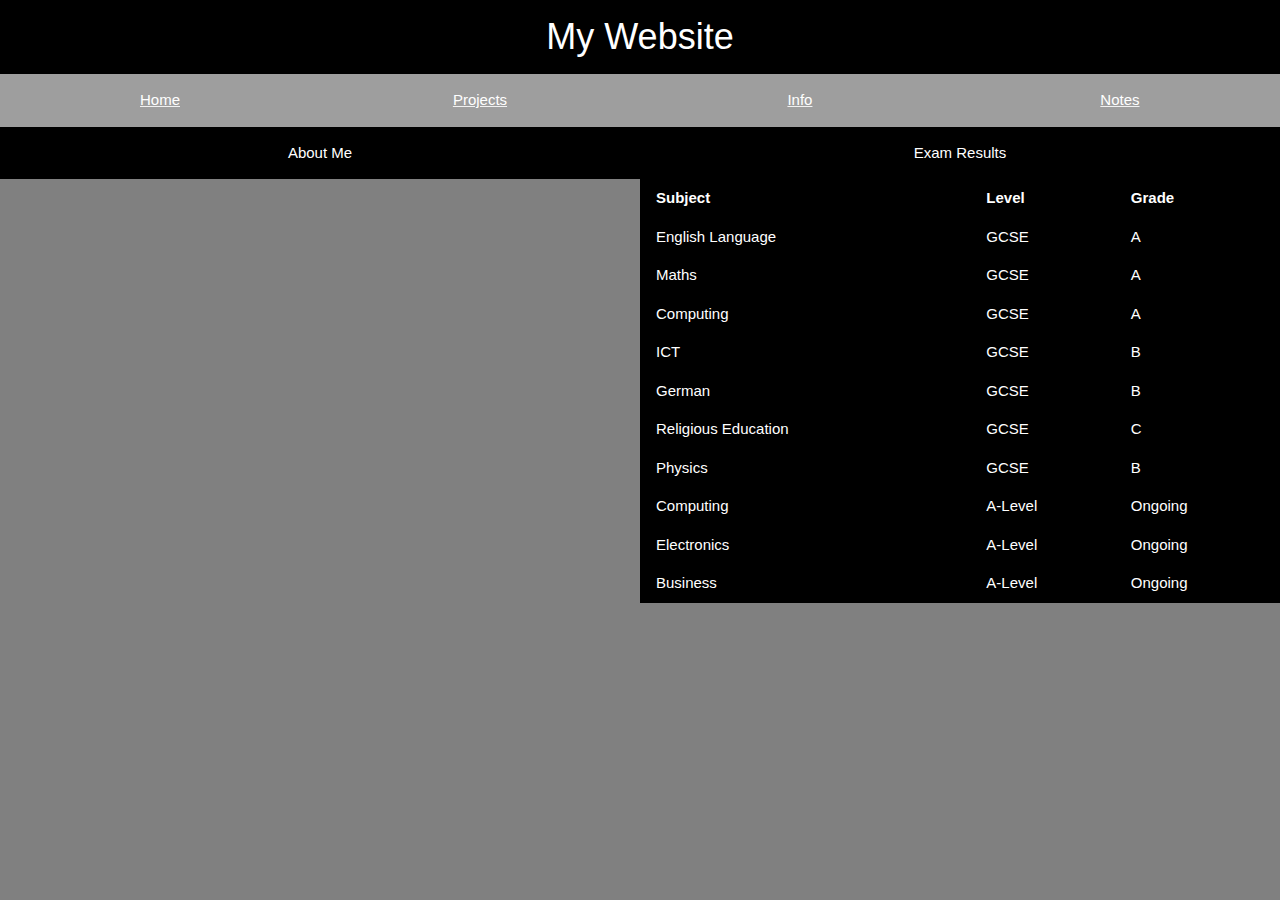
<file: index.html>
<!DOCTYPE html>
<html>
<title> Home Page </title>
<head>
<link rel="stylesheet" href="style.css">
<link rel="stylesheet" href="https://www.w3schools.com/w3css/4/w3.css">
<script src="http://www.w3schools.com/lib/w3.js"></script>
</head>

<body style="background-color:gray;">
<div class="w3-row">
	<div class="w3-col l12 w3-black w3-center"><h1>My Website</h1></div>
</div>
<div class="w3-row">
  <div class="w3-col l3 w3-gray w3-text-light-gray w3-hover-text-black w3-hover-light-gray w3-center"><a href="index.html"><p>Home</p></a></div>
  <div class="w3-col l3 w3-gray w3-text-light-gray w3-hover-text-black w3-hover-light-gray w3-center"><a href="App.html"><p>Projects</p></a></div>
  <div class="w3-col l3 w3-gray w3-text-light-gray w3-hover-text-black w3-hover-light-gray  w3-center"><a href="Info.html"><p>Info</p></a></div>
  <div class="w3-col l3 w3-gray w3-text-light-gray w3-hover-text-black w3-hover-light-gray  w3-center"><a href="Notes.html"><p>Notes</p></a></div>
</div>
<div class="w3-row">
  <div class="w3-col l6 w3-black w3-center"><p>About Me</p> </div>
  <div class="w3-col l6 w3-black w3-center"><p>Exam Results</p> 
	<table class="w3-table" id="Grades">
	<tr>
		<th onclick="sortTable(0)">Subject</th>
		<th onclick="sortTable(1)">Level</th>
		<th onclick="sortTable(2)">Grade</th>
	</tr>
	<tr>
		<td>English Language</td>
		<td>GCSE</td>
		<td>A</td>
	</tr>
	<tr>
		<td>Maths</td>
		<td>GCSE</td>
		<td>A</td>
	</tr>
	<tr>
		<td>Computing</td>
		<td>GCSE</td>
		<td>A</td>
	</tr>
	<tr>
		<td>ICT</td>
		<td>GCSE</td>
		<td>B</td>
	</tr>
	<tr>
		<td>German</td>
		<td>GCSE</td>
		<td>B</td>
	</tr>
	<tr>
		<td>Religious Education</td>
		<td>GCSE</td>
		<td>C</td>
	</tr>
	<tr>
		<td>Physics</td>
		<td>GCSE</td>
		<td>B</td>
	</tr>
	<tr>
		<td>Computing</td>
		<td>A-Level</td>
		<td>Ongoing</td>
	</tr>
	<tr>
		<td>Electronics</td>
		<td>A-Level</td>
		<td>Ongoing</td>
	</tr>
	<tr>
		<td>Business</td>
		<td>A-Level</td>
		<td>Ongoing</td>
	</tr>
<script>
function sortTable(n) {
  var table, rows, switching, i, x, y, shouldSwitch, dir, switchcount = 0;
  table = document.getElementById("Grades");
  switching = true;

  dir = "asc"; 

  while (switching) {

    switching = false;
    rows = table.getElementsByTagName("TR");

    for (i = 1; i < (rows.length - 1); i++) {
      shouldSwitch = false;
      x = rows[i].getElementsByTagName("TD")[n];
      y = rows[i + 1].getElementsByTagName("TD")[n];
      if (dir == "asc") {
        if (x.innerHTML.toLowerCase() > y.innerHTML.toLowerCase()) {
          
          shouldSwitch= true;
          break;
        }
      } else if (dir == "desc") {
        if (x.innerHTML.toLowerCase() < y.innerHTML.toLowerCase()) {
          
          shouldSwitch= true;
          break;
        }
      }
    }
    if (shouldSwitch) {
      
      rows[i].parentNode.insertBefore(rows[i + 1], rows[i]);
      switching = true;
   
      switchcount ++;      
    } else {
      if (switchcount == 0 && dir == "asc") {
        dir = "desc";
        switching = true;
      }
    }
  }
}
</script>
</div>
</div>
</body>
</html>
</file>
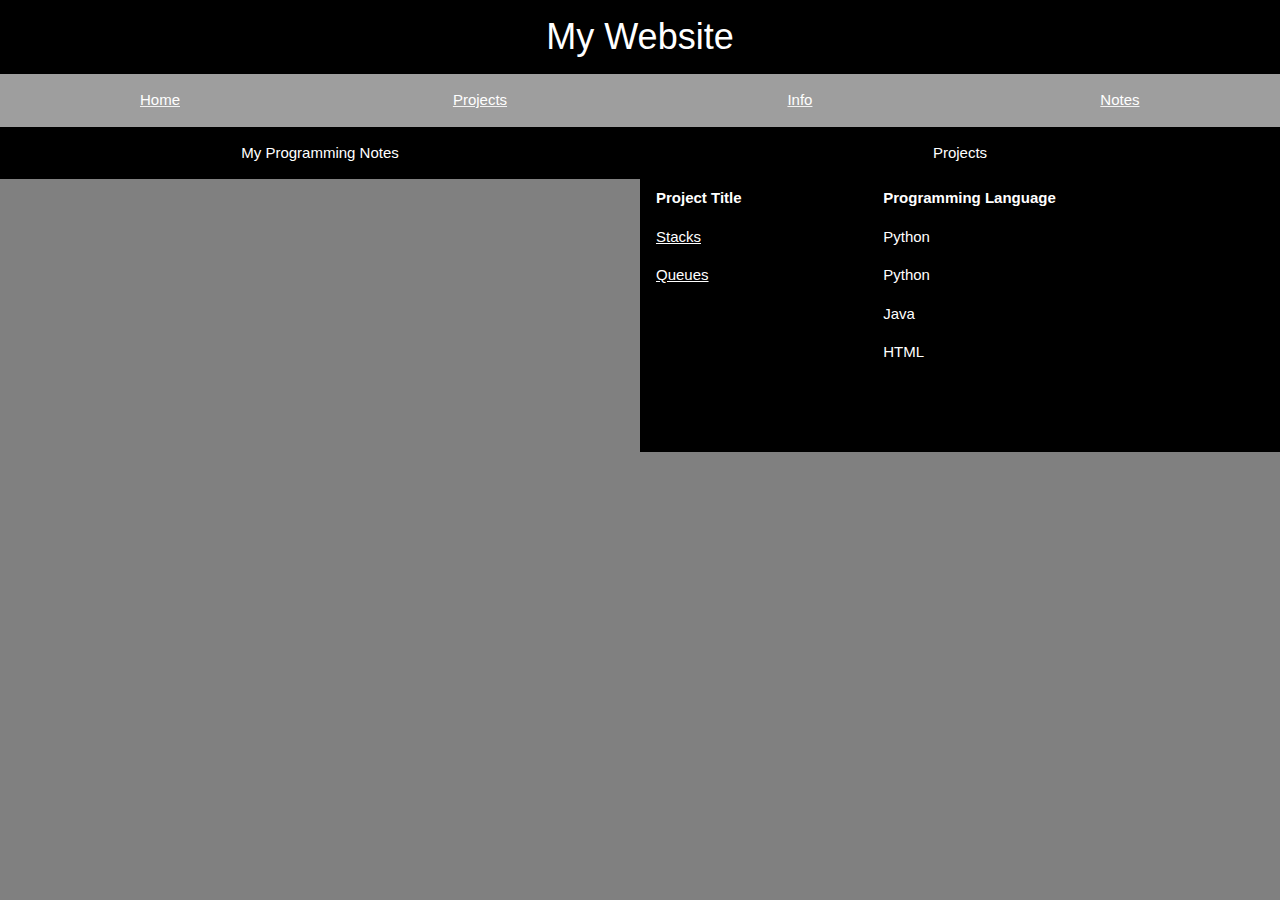
<file: App.html>
<!DOCTYPE html>
<html>
<title> Project Page </title>
<head>
<link rel="stylesheet" href="style.css">
<link rel="stylesheet" href="https://www.w3schools.com/w3css/4/w3.css">
<script src="http://www.w3schools.com/lib/w3.js"></script>
</head>

<body style="background-color:gray;">
<div class="w3-row">
	<div class="w3-col l12 w3-black w3-center"><h1>My Website</h1></div>
</div>
<div class="w3-row">
  <div class="w3-col l3 w3-gray w3-text-light-gray w3-hover-text-black w3-hover-light-gray w3-center"><a href="index.html"><p>Home</p></a></div>
  <div class="w3-col l3 w3-gray w3-text-light-gray w3-hover-text-black w3-hover-light-gray w3-center"><a href="App.html"><p>Projects</p></a></div>
  <div class="w3-col l3 w3-gray w3-text-light-gray w3-hover-text-black w3-hover-light-gray  w3-center"><a href="Info.html"><p>Info</p></a></div>
  <div class="w3-col l3 w3-gray w3-text-light-gray w3-hover-text-black w3-hover-light-gray  w3-center"><a href="Notes.html"><p>Notes</p></a></div>
</div>
<div class="w3-row">
  <div class="w3-col l6 w3-black w3-center"><p>My Programming Notes</p> </div>
  <div class="w3-col l6 w3-black w3-center"><p>Projects</p>
<table class="w3-table" id="Projects">
	<tr>
		<th onclick="sortTable(0)">Project Title</th>
		<th onclick="sortTable(1)">Programming Language</th>
	</tr>
	<tr>
		<td><a href="file:///U:\Y12 Computing Python\Stacks.py" download="Stacks.py">Stacks</a></td>
		<td>Python</td>
	</tr>
	<tr>
		<td><a href="file:///U:\Y12 Computing Python\Queue.py" download="Queue.py">Queues</a></td>
		<td>Python</td>
	</tr>
	<tr>
		<td></td>
		<td>Java</td>
	</tr>
	<tr>
		<td></td>
		<td>HTML</td>
	</tr>
	<tr>
		<td></td>
		<td></td>
	</tr>
	<tr>
		<td></td>
		<td></td>
	</tr>
	<tr>
		<td></td>
		<td></td>
	</tr>
	<tr>
		<td></td>
		<td></td>
	</tr>
	<tr>
		<td></td>
		<td></td>
	</tr>
<script>
function sortTable(n) {
  var table, rows, switching, i, x, y, shouldSwitch, dir, switchcount = 0;
  table = document.getElementById("Projects");
  switching = true;

  dir = "asc"; 

  while (switching) {

    switching = false;
    rows = table.getElementsByTagName("TR");

    for (i = 1; i < (rows.length - 1); i++) {
      shouldSwitch = false;
      x = rows[i].getElementsByTagName("TD")[n];
      y = rows[i + 1].getElementsByTagName("TD")[n];
      if (dir == "asc") {
        if (x.innerHTML.toLowerCase() > y.innerHTML.toLowerCase()) {
          
          shouldSwitch= true;
          break;
        }
      } else if (dir == "desc") {
        if (x.innerHTML.toLowerCase() < y.innerHTML.toLowerCase()) {
          
          shouldSwitch= true;
          break;
        }
      }
    }
    if (shouldSwitch) {
      
      rows[i].parentNode.insertBefore(rows[i + 1], rows[i]);
      switching = true;
   
      switchcount ++;      
    } else {
      if (switchcount == 0 && dir == "asc") {
        dir = "desc";
        switching = true;
      }
    }
  }
}
</script>
</div>
</div>
</body>
</html>
</file>
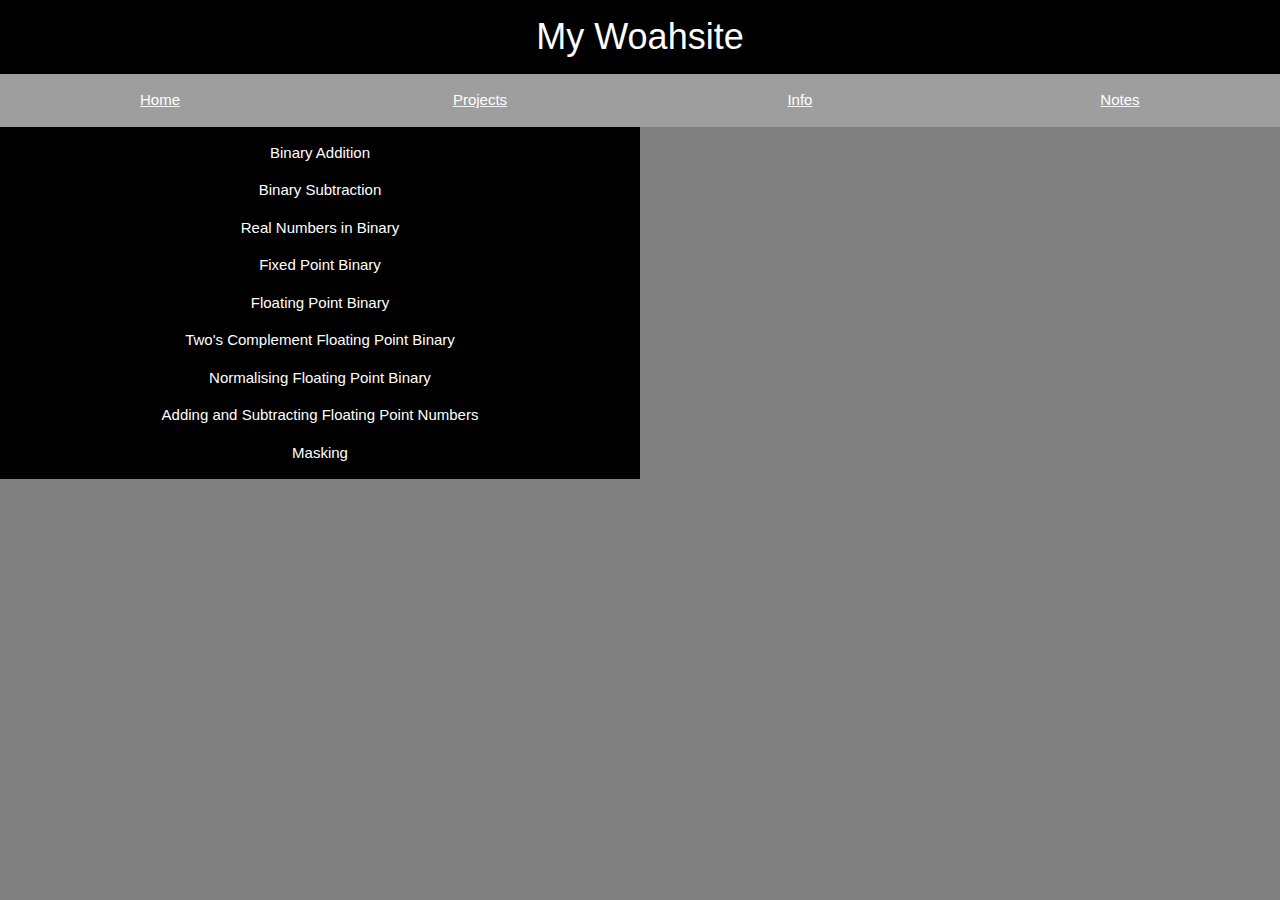
<file: Chapter 12.html>
<!OCTYPE html>
<html>
<script language='javascript'>
function hide(){
   document.getElementById('Real').style.display = "none";
   document.getElementById('Fixed').style.display = "none";
   document.getElementById('Float').style.display = "none";
   document.getElementById('TwosFloat').style.display = "none";
   document.getElementById('Normal').style.display = "none";
   document.getElementById('Masking').style.display = "none";
   document.getElementById('AddSub').style.display = "none";
   document.getElementById('ADD').style.display = "none";
   document.getElementById('SUB').style.display = "none";
}
</script>
<title> Chapter Twoolve </title>
<head>
<link rel="stylesheet" href="style.css">
<link rel="stylesheet" href="https://www.w3schools.com/w3css/4/w3.css">
<script src="http://www.w3schools.com/lib/w3.js"></script>
</head>

<body style="background-color:gray;">
<div class="w3-row">
	<div class="w3-col l12 w3-black w3-center"><h1>My Woahsite</h1></div>
</div>
<div class="w3-row">
  <div class="w3-col l3 w3-gray w3-text-light-gray w3-hover-text-black w3-hover-light-gray w3-center"><a href="index.html"><p>Home</p></a></div>
  <div class="w3-col l3 w3-gray w3-text-light-gray w3-hover-text-black w3-hover-light-gray w3-center"><a href="App.html"><p>Projects</p></a></div>
  <div class="w3-col l3 w3-gray w3-text-light-gray w3-hover-text-black w3-hover-light-gray  w3-center"><a href="Info.html"><p>Info</p></a></div>
  <div class="w3-col l3 w3-gray w3-text-light-gray w3-hover-text-black w3-hover-light-gray  w3-center"><a href="Notes.html"><p>Notes</p></a></div>
</div>
<div class="w3-row">
	<div class="w3-col l6 w3-black w3-center">
		<h2>  </h2>
		<h4>  </h4>
		<p onclick="w3.toggleShow('#ADD');w3.hide('#SUB');w3.hide('#Real');w3.hide('#Fixed');w3.hide('#Float');w3.hide('#TwosFloat');w3.hide('#Normal');w3.hide('#AddSub');w3.hide('#Masking')">Binary Addition</p>
		<p onclick="w3.toggleShow('#SUB');w3.hide('#ADD');w3.hide('#Real');w3.hide('#Fixed');w3.hide('#Float');w3.hide('#TwosFloat');w3.hide('#Normal');w3.hide('#AddSub');w3.hide('#Masking')">Binary Subtraction</p>
		<p onclick="w3.toggleShow('#Real');w3.hide('#ADD');w3.hide('#SUB');w3.hide('#Fixed');w3.hide('#Float');w3.hide('#TwosFloat');w3.hide('#Normal');w3.hide('#AddSub');w3.hide('#Masking')">Real Numbers in Binary</p>
		<p onclick="w3.toggleShow('#Fixed');w3.hide('#ADD');w3.hide('#SUB');w3.hide('#Real');w3.hide('#Float');w3.hide('#TwosFloat');w3.hide('#Normal');w3.hide('#AddSub');w3.hide('#Masking')">Fixed Point Binary</p>
		<p onclick="w3.toggleShow('#Float');w3.hide('#ADD');w3.hide('#SUB');w3.hide('#Fixed');w3.hide('#Real');w3.hide('#TwosFloat');w3.hide('#Normal');w3.hide('#AddSub');w3.hide('#Masking')">Floating Point Binary</p>
		<p onclick="w3.toggleShow('#TwosFloat');w3.hide('#ADD');w3.hide('#SUB');w3.hide('#Fixed');w3.hide('#Float');w3.hide('#Real');w3.hide('#Normal');w3.hide('#AddSub');w3.hide('#Masking')">Two's Complement Floating Point Binary</p>
		<p onclick="w3.toggleShow('#Normal');w3.hide('#ADD');w3.hide('#SUB');w3.hide('#Real');w3.hide('#Fixed');w3.hide('#Float');w3.hide('#TwosFloat');w3.hide('#AddSub');w3.hide('#Masking')">Normalising Floating Point Binary</p>
		<p onclick="w3.show('#AddSub');w3.hide('#ADD');w3.hide('#SUB');w3.hide('#Real');w3.hide('#Fixed');w3.hide('#Float');w3.hide('#TwosFloat');w3.hide('#Normal');w3.hide('#Masking')">Adding and Subtracting Floating Point Numbers</p>
		<p onclick="w3.toggleShow('#Masking');w3.hide('#ADD');w3.hide('#SUB');w3.hide('#Real');w3.hide('#Fixed');w3.hide('#Float');w3.hide('#TwosFloat');w3.hide('#Normal');w3.hide('#AddSub')">Masking</p>
		</div>
	<div   id = "ADD" class="w3-col l6 w3-black w3-center"><h3>Binary Addition</h3><p>When adding in binary 1+1=10 (because 10 is 2 in binary) so the one is carried to the next column, and 1+1+1=11 (because 11 is 3 in binary) so the 1 would be carried over again<br>1) 10100110+110011=11011001<br>2) 1111+1001=11000</p></div>
	<div   id = "SUB" class="w3-col l6 w3-black w3-center"><h3>Binary Subtraction</h3><p>When subtracting, the same method is used as when subtracting denary numbers. If there is not enough in the current column, it borrows from the nextr column but it will hold double the value. So if it was 110-11, the first column does'nt work so it borrows from the second column making it 102-11, then the next column does work so the same process will be employed for that column Making it 22-11=11<br>1) 10010-1011=111<br>2) 10000-1111=1<br>3) 10101010-10111=10010011</p></div>
	<div   id = "Real" class="w3-col l6 w3-black w3-center"><h3>Real Numbers in Binary</h3><p>56.5: M-1.110001 E-101<br>120.75: M-1.11100011 E-110<br>55.75: M-1.1011111 E-101<br>68.5: M-1.0001001 E-110<br>90.75: M-1.01101011 E-110<br>96.75: M-1.10000011 E-110<br>1.5 M-1.1 E-0<br>100.75 M-1.10010011 E-110<br>101.5 M-1.1001011 E-110<br></p></div>
	<div   id = "Fixed" class="w3-col l6 w3-black w3-center"><h3>Fixed Point Binary</h3><p> Fixed point binary numbers are represented in a similar way to decimal, on one side of the decimal point each column multiplies by 2 and on the other side it is divided by 2. The column heading would be <b>8,4,2,1,.,1/2,1/4,1/8</b><br><h4> Practice Questions <h4>1) 4.25=0100.0100<br>2)7.75=0111.11<br>3)3.5=0011.1<br>4)3.125=0011.001<br></div>
	<div   id = "Float" class="w3-col l6 w3-black w3-center"><h3>Floating Point Binary</h3><p>Floating point binary numbers are written in a style similar to standard form. There are 2 parts, the <b>Mantissa</b> and the <b>Exponent</b>. Taking 1.2x10^13 as an example, 1.2 would be the mantissa and 13 would be the exponent</p><h4>Mantissa</h4><p>The Mantissa is written using sign and magnitude and uses 10 bits (1 for the sign and 9 for the actual number). For example, 0110100000 would make 0.1101 this would then be multiplied by 10 to the power of the Exponent</p><h4>Exponent</h4><p>The Exponent is written in two's compliment and is given 6 bits. Once we have the Mantissa, it will be multiplied by 10 to the power of the Exponent. Basically the decimal point is moved either left or right (depending on if the Exponent is positive or negative) by the denary value of the exponent.</p><h4>Practice Questions</h4>Q1) M= 0101000000 E= 000010<br>0.101*10^2 = 10.1<br><b>Denary = 2.5</b><br>Q2) M=  0110110000 E= 000100<br>0.11011*10^3 = 110.11<br><b>Denary = 6.75</b><br>Q3) M=  0101000000 E= 111111<br>0.101*10^-1= 0.0101<br><b>Denary = 0.3125</b><br>Q4) M= 1001101000 E= 000110<br>-0.001101*10^6 = -1101<br><b>Denary = -13</b></div>
	<div   id = "TwosFloat" class="w3-col l6 w3-black w3-center"><h3>Two's Complement Floating Point Binary</h3><p>Two's Complement Floating Point is just the same as normal floating point but the both the mantissa and exponent use two's complement. There are a few rules to follow though:<br>If the Mantissa is negative and the Exponent is positive, you must perform ones complement on the mantissa (changing all of the 1s to 0s and adding the value of 1)<br>If the Mantissa is negative and the Exponent is negative, you must perform ones complement on the mantissa (changing all of the 1s to 0s and adding the value of 1)</p><h4>Practice Questions</h4><p>Q1)M= 0101001000 E= 000100<br>0.101001*10^4 = 1010.01<br><b>Denary = 10.25</b><br>Q2)M= 0101100100  E= 000110 <br>0.1011001*10^6 = 101100.1<br><b>Denary = 44.5</b><br>Q3)M= 0111000000 E= 111111 <br>0.111*10^-1 = 0.0111<br><b>Denary = 0.4375</b><br>Q4)M= 1110010000 E= 000011 <br>Ones Complement on Mantissa = 0001110000<br>0.00111*10^3 = 1.11<br><b>Denary = -1.75</b><br>Q5)M= 1100110000 E= 000011 <br>Ones Complement on Mantissa = 0011010000<br>0.01101*10^3 = 11.01<br><b>Denary = -3.25</b><br></p></div>
	<div   id = "Normal" class="w3-col l6 w3-black w3-center"><h3>Normalising Floating Point Binary</h3><h4>Normalising Positive Sign and Magnitude</h4><p>In order to see of a positive number is normalised you would look at the first digit after the decimal point in the Mantissa, if it is 1 it is already normalised, if it is 0 then it needs to be normalised.<br>In order to normalise the number, the Mantissa needs to be shifted left until the the first digit after the decimal point is 1. However many shifts it takes will be subtracted from the Exponent.<br> For example if the Mantissa is 0.000110100 and the Exponent is 000010, it will take 3 shifts to normalise th Mantissa and therefore 3 will be subtracted from the Exponent so the exponent would be -1. The end result would be M= 0.110100000 E=100001<h4>Normalising Negative Sign and Magnitude</h4>Normalising negative sign and magnitude is basically the opposite of normalising the positive version. Instead of the first digit after the decimal point being 1, it must be a 0.<br>For example if the Mantissa is 0.110100000 and the Exponent is 000011, the Mantissa would need to be shifted twice until the 0 is next to the decimal point meaning the outcome would be M= 0.010000000 E= 000001<h4>Normalising Two's Complement</h4>To normalise Two's Complement, the same method is applies as with Sign and Magnitude except the numbers used are in Two's Complement instead of Sign and Magnitude.<h4>Two's Complement Practice Questions</h4>Q1) Convert 123 to normalised two's complement.<br>0111101100 000111<br>Q2) Convert 0.15625 to normalised two's complement.<br>0101000000 111110<br>Q3) Convert -0.4375 to normalised two's complement.<br>1001000000 111111<br>Q4) Convert 0.109375 to normalised two's complement.<br>0111101100 000111<br></p></div>
	<div   id = "AddSub" class="w3-col l6 w3-black w3-center"><h3>Adding and Subtracting Floating Point Binary</h3><p>1)01001.00000000+0110.1000000 = 01111110000 0000100 <br>2) </p></div>
	<div   id = "Masking" class="w3-col l6 w3-black w3-center"><h3>Masking</h3><p>01101011 AND 11001101 = 01001001 <br>01101011 OR 11001101 = 11101101 <br>01101011 EXOR 11001101 = 10100110 <br> To Reverse the first 4 digits of a binary number but leave the last for you would use a <br> To create a twos compliment number a NOT gate would be used. <br> To normalise a floating point number you would <br> To see if a certain interupt has been created you could use an EXOR gate with the mask being the reverse of the code you are looking for. </p></div>
</div>
<script>
window.onload=hide ;
</script>
</body>
</html>
</file>
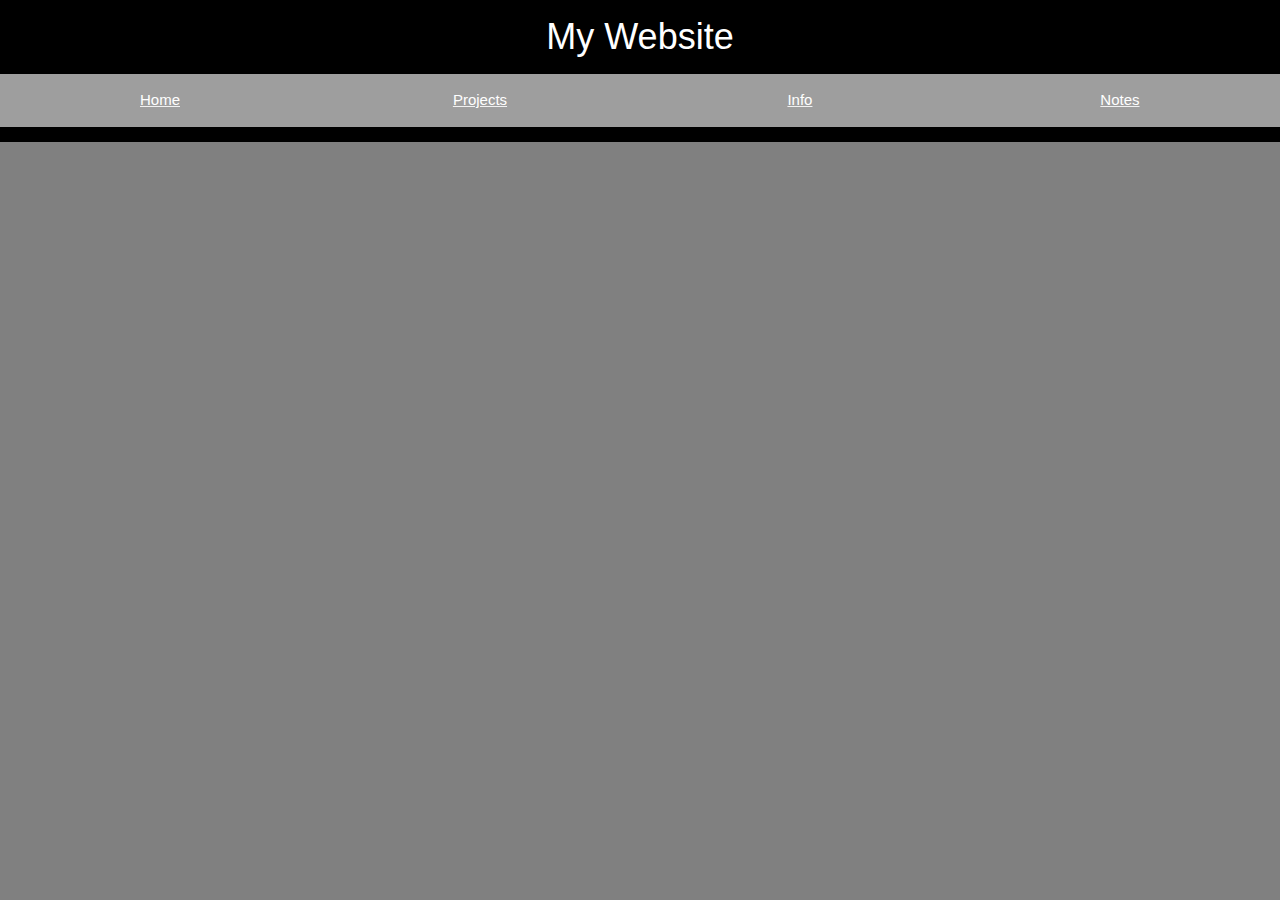
<file: Chapter Template.html>
<!DOCTYPE html>
<html>
<script language='javascript'>
function hide(){
   document.getElementById('').style.display = "none";
}
</script>
<title> Chapter 1 </title>
<head>
<link rel="stylesheet" href="style.css">
<link rel="stylesheet" href="https://www.w3schools.com/w3css/4/w3.css">
<script src="http://www.w3schools.com/lib/w3.js"></script>
</head>

<body style="background-color:gray;">
<div class="w3-row">
	<div class="w3-col l12 w3-black w3-center"><h1>My Website</h1></div>
</div>
<div class="w3-row">
  <div class="w3-col l3 w3-gray w3-text-light-gray w3-hover-text-black w3-hover-light-gray w3-center"><a href="index.html"><p>Home</p></a></div>
  <div class="w3-col l3 w3-gray w3-text-light-gray w3-hover-text-black w3-hover-light-gray w3-center"><a href="App.html"><p>Projects</p></a></div>
  <div class="w3-col l3 w3-gray w3-text-light-gray w3-hover-text-black w3-hover-light-gray  w3-center"><a href="Info.html"><p>Info</p></a></div>
  <div class="w3-col l3 w3-gray w3-text-light-gray w3-hover-text-black w3-hover-light-gray  w3-center"><a href="Notes.html"><p>Notes</p></a></div>
</div>
<div class="w3-row">
	<div class="w3-col l6 w3-black w3-center">
		<h2>  </h2>
		<h4>  </h4>
		<p onclick="w3.toggleShow('#');w3.hide('#')"></p>
		</div>
	<div   id = "" class="w3-col l6 w3-black w3-right"><h2></h2><p></p></div>
</div>
<script>
window.onload=hide ;
</script>
</body>
</html>
</file>
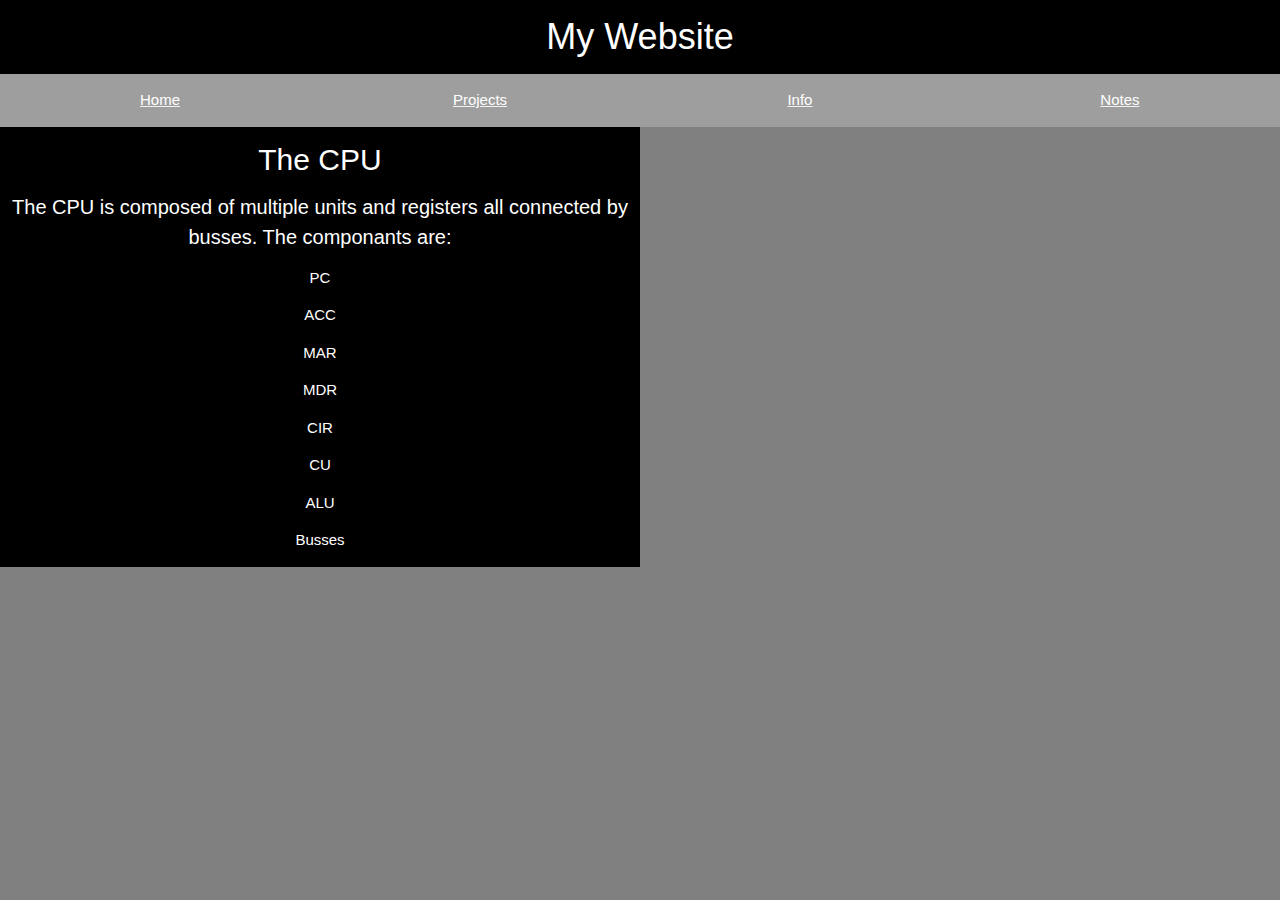
<file: Chapter10.html>
<!DOCTYPE html>
<html>
<script language='javascript'>
function hide(){
   document.getElementById('PC').style.display = "none";
   document.getElementById('ACC').style.display = "none";
   document.getElementById('MAR').style.display = "none";
   document.getElementById('MDR').style.display = "none";
   document.getElementById('CIR').style.display = "none";
   document.getElementById('CU').style.display = "none";
   document.getElementById('ALU').style.display = "none";
   document.getElementById('Busses').style.display = "none";
}
</script>
<title> Chapter 10 </title>
<head>
<link rel="stylesheet" href="style.css">
<link rel="stylesheet" href="https://www.w3schools.com/w3css/4/w3.css">
<script src="http://www.w3schools.com/lib/w3.js"></script>
</head>

<body style="background-color:gray;">
<div class="w3-row">
	<div class="w3-col l12 w3-black w3-center"><h1>My Website</h1></div>
</div>
<div class="w3-row">
  <div class="w3-col l3 w3-gray w3-text-light-gray w3-hover-text-black w3-hover-light-gray w3-center"><a href="index.html"><p>Home</p></a></div>
  <div class="w3-col l3 w3-gray w3-text-light-gray w3-hover-text-black w3-hover-light-gray w3-center"><a href="App.html"><p>Projects</p></a></div>
  <div class="w3-col l3 w3-gray w3-text-light-gray w3-hover-text-black w3-hover-light-gray  w3-center"><a href="Info.html"><p>Info</p></a></div>
  <div class="w3-col l3 w3-gray w3-text-light-gray w3-hover-text-black w3-hover-light-gray  w3-center"><a href="Notes.html"><p>Notes</p></a></div>
</div>
<div class="w3-row">
	<div class="w3-col l6 w3-black w3-center">
		<h2> The CPU </h2>
		<h4> The CPU is composed of multiple units and registers all connected by busses. The componants are:</h4>
		<p onclick="w3.show('#PC');w3.hide('#ACC');w3.hide('#MAR');w3.hide('#MDR');w3.hide('#CIR');w3.hide('#CU');w3.hide('#ALU');w3.hide('#Busses')">PC</p> 
		<p onclick="w3.show('#ACC');w3.hide('#PC');w3.hide('#MAR');w3.hide('#MDR');w3.hide('#CIR');w3.hide('#CU');w3.hide('#ALU');w3.hide('#Busses')">ACC</p>
		<p onclick="w3.show('#MAR');w3.hide('#ACC');w3.hide('#PC');w3.hide('#MDR');w3.hide('#CIR');w3.hide('#CU');w3.hide('#ALU');w3.hide('#Busses')">MAR</p>
		<p onclick="w3.show('#MDR');w3.hide('#ACC');w3.hide('#MAR');w3.hide('#PC');w3.hide('#CIR');w3.hide('#CU');w3.hide('#ALU');w3.hide('#Busses')">MDR</p>
		<p onclick="w3.show('#CIR');w3.hide('#ACC');w3.hide('#MAR');w3.hide('#MDR');w3.hide('#PC');w3.hide('#CU');w3.hide('#ALU');w3.hide('#Busses')">CIR</p>
		<p onclick="w3.show('#CU');w3.hide('#ACC');w3.hide('#MAR');w3.hide('#MDR');w3.hide('#CIR');w3.hide('#PC');w3.hide('#ALU');w3.hide('#Busses')">CU</p>
		<p onclick="w3.show('#ALU');w3.hide('#ACC');w3.hide('#MAR');w3.hide('#MDR');w3.hide('#CIR');w3.hide('#CU');w3.hide('#PC');w3.hide('#Busses')">ALU</p>
		<p onclick="w3.show('#Busses');w3.hide('#ACC');w3.hide('#MAR');w3.hide('#MDR');w3.hide('#CIR');w3.hide('#CU');w3.hide('#ALU');w3.hide('#PC')">Busses</p>
	</div>
	<div class="Content">
		<div   id = "PC" class="w3-col l6 w3-black w3-center"><h2>Program Counter</h2><p>The Program Counter keeps track of which instruction the computer is currently using, therefore most cycles start here.</p></div>
		<div   id = "ACC" class="w3-col l6 w3-black w3-center"><h2>Accumulator</h2><p>The accumulator stores the results gained in the ALU.</p></div>
		<div   id = "MAR" class="w3-col l6 w3-black w3-center"><h2>Memory Address Register</h2><p>The Memory Address Register is where all the memory locations for different pieces of data are stored.</p></div>
		<div   id = "MDR" class="w3-col l6 w3-black w3-center"><h2>Memory Data Register</h2><p>The Memory Data Register is where the data that is about to be stored in memory is kept.</p></div>
		<div   id = "CIR" class="w3-col l6 w3-black w3-center"><h2>Current Instruction Register</h2><p>The Current Instruction Register is where the instruction currently being used is stored.</p></div>
		<div   id = "CU" class="w3-col l6 w3-black w3-center"><h2>Control Unit</h2><p>The Control Unit tells each of the units and registers how to behave to certain instructions. It would tell the ALU what calculations to do when given a specific instruction or would tell the MAR which address is needed.</p></div>
		<div   id = "ALU" class="w3-col l6 w3-black w3-center"><h2>Arithmatic Logic Unit</h2><p>The Arithmatic Logic Unit is used to perform all of the calculations needed in the computer and all of the logic decisions. During every instruction there is probably at least one visit here by the data.</p></div>
		<div   id = "Busses" class="w3-col l6 w3-black w3-center"><h2>Busses</h2><p>Busses are the small metal plates that carry data around the computer. In the CPU they are mainly used to carry thing between all the registers and units.<br> There are different kinds of busses:<br>Control Bus<br>Data Bus<br>Address Bus</p></div>

	</div>
</div>
<script>
window.onload=hide ;
</script>
</body>
</html>
</file>
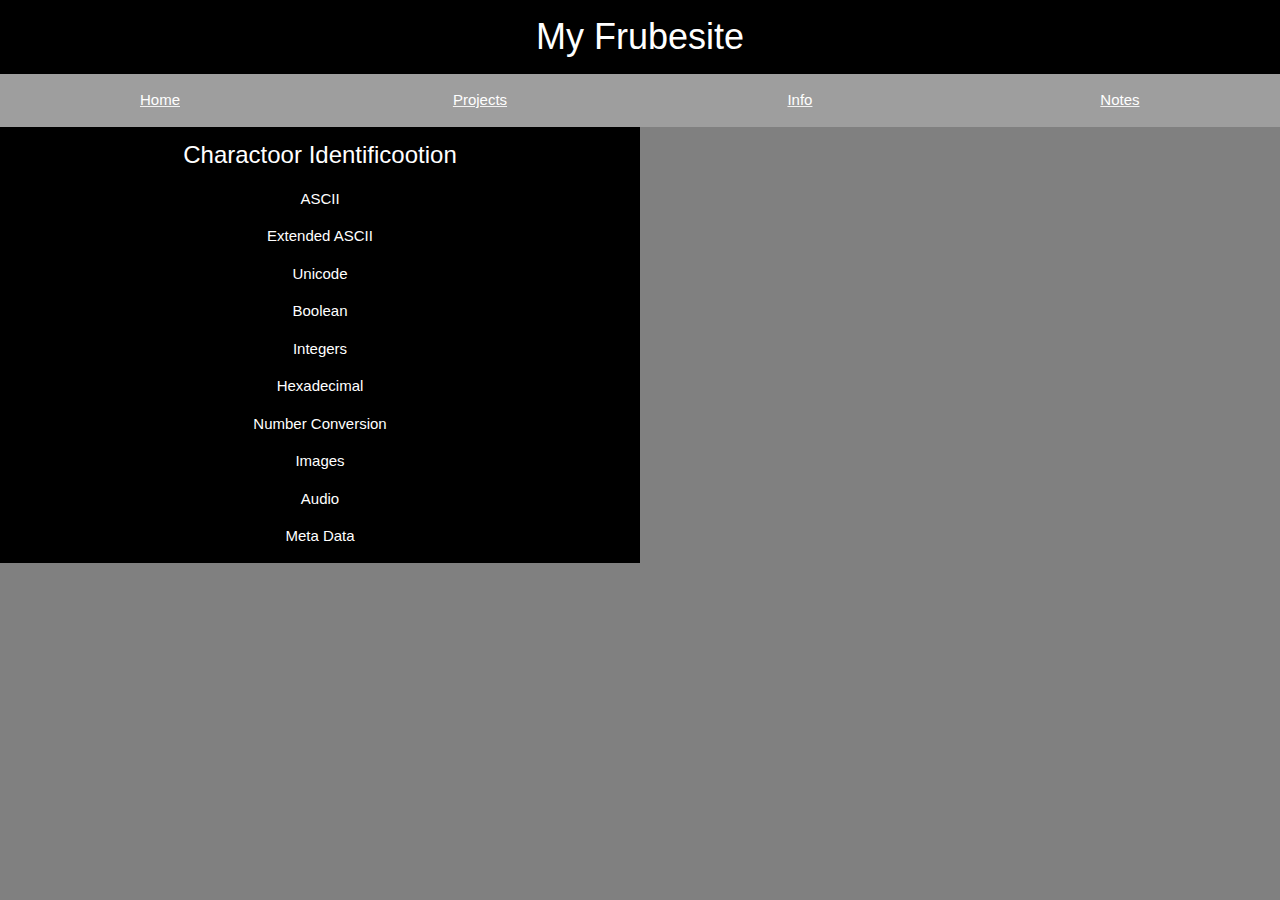
<file: Chapter11.html>
<!DOCTYPE html>
<html>
<script language='javascript'>
function hide(){
   document.getElementById('ASCII').style.display = "none";
   document.getElementById('EASCII').style.display = "none";
   document.getElementById('UNI').style.display = "none";
   document.getElementById('Boolean').style.display = "none";
   document.getElementById('Integers').style.display = "none";
   document.getElementById('Hex').style.display = "none";
   document.getElementById('Conversion').style.display = "none";
   document.getElementById('Images').style.display = "none";
   document.getElementById('Audio').style.display = "none";
   document.getElementById('Meta').style.display = "none";
}
</script>
<title> Chapter 11 </title>
<head>
<link rel="stylesheet" href="style.css">
<link rel="stylesheet" href="https://www.w3schools.com/w3css/4/w3.css">
<script src="http://www.w3schools.com/lib/w3.js"></script>
</head>

<body style="background-color:gray;">
<div class="w3-row">
	<div class="w3-col l12 w3-black w3-center"><h1>My Frubesite</h1></div>
</div>
<div class="w3-row">
  <div class="w3-col l3 w3-gray w3-text-light-gray w3-hover-text-black w3-hover-light-gray w3-center"><a href="index.html"><p>Home</p></a></div>
  <div class="w3-col l3 w3-gray w3-text-light-gray w3-hover-text-black w3-hover-light-gray w3-center"><a href="App.html"><p>Projects</p></a></div>
  <div class="w3-col l3 w3-gray w3-text-light-gray w3-hover-text-black w3-hover-light-gray  w3-center"><a href="Info.html"><p>Info</p></a></div>
  <div class="w3-col l3 w3-gray w3-text-light-gray w3-hover-text-black w3-hover-light-gray  w3-center"><a href="Notes.html"><p>Notes</p></a></div>
</div>
<div class="w3-row">
	<div class="w3-col l6 w3-black w3-center">
		<h3> Charactoor Identificootion	</h3>
		
		<p onclick="w3.show('#ASCII');w3.hide('#EASCII');w3.hide('#UNI');w3.hide('#Boolean');w3.hide('#Integers');w3.hide('#Hex');w3.hide('#Conversion');w3.hide('#Images');w3.hide('#Audio');w3.hide('#Meta');w3.hide('#ADD');w3.hide('#SUB')">ASCII</p> 
		<p onclick="w3.show('#EASCII');w3.hide('#ASCII');w3.hide('#UNI');w3.hide('#Boolean');w3.hide('#Integers');w3.hide('#Hex');w3.hide('#Conversion');w3.hide('#Images');w3.hide('#Audio');w3.hide('#Meta');w3.hide('#ADD');w3.hide('#SUB')">Extended ASCII</p>
		<p onclick="w3.show('#UNI');w3.hide('#EASCII');w3.hide('#ASCII');w3.hide('#Boolean');w3.hide('#Integers');w3.hide('#Hex');w3.hide('#Conversion');w3.hide('#Images');w3.hide('#Audio');w3.hide('#Meta');w3.hide('#ADD');w3.hide('#SUB')">Unicode</p>
		<p onclick="w3.show('#Boolean');w3.hide('#EASCII');w3.hide('#ASCII');w3.hide('#UNI');w3.hide('#Integers');w3.hide('#Hex');w3.hide('#Conversion');w3.hide('#Images');w3.hide('#Audio');w3.hide('#Meta');w3.hide('#ADD');w3.hide('#SUB')">Boolean</p>
		<p onclick="w3.show('#Integers');w3.hide('#EASCII');w3.hide('#ASCII');w3.hide('#Boolean');w3.hide('#UNI');w3.hide('#Hex');w3.hide('#Conversion');w3.hide('#Images');w3.hide('#Audio');w3.hide('#Meta');w3.hide('#ADD');w3.hide('#SUB')">Integers</p>
		<p onclick="w3.show('#Hex');w3.hide('#EASCII');w3.hide('#ASCII');w3.hide('#Boolean');w3.hide('#UNI');w3.hide('#Integers');w3.hide('#Conversion');w3.hide('#Images');w3.hide('#Audio');w3.hide('#Meta');w3.hide('#ADD');w3.hide('#SUB')">Hexadecimal</p>
		<p onclick="w3.show('#Conversion');w3.hide('#EASCII');w3.hide('#ASCII');w3.hide('#Boolean');w3.hide('#UNI');w3.hide('#Integers');w3.hide('#Hex');w3.hide('#Images');w3.hide('#Audio');w3.hide('#Meta');w3.hide('#ADD');w3.hide('#SUB')">Number Conversion</p>
		<p onclick="w3.show('#Images');w3.hide('#EASCII');w3.hide('#ASCII');w3.hide('#Boolean');w3.hide('#UNI');w3.hide('#Integers');w3.hide('#Hex');w3.hide('#Conversion');w3.hide('#Audio');w3.hide('#Meta');w3.hide('#ADD');w3.hide('#SUB')">Images</p>
		<p onclick="w3.show('#Audio');w3.hide('#EASCII');w3.hide('#ASCII');w3.hide('#Boolean');w3.hide('#UNI');w3.hide('#Integers');w3.hide('#Hex');w3.hide('#Conversion');w3.hide('#Images');w3.hide('#Meta');w3.hide('#ADD');w3.hide('#SUB')">Audio</p>
		<p onclick="w3.show('#Meta');w3.hide('#EASCII');w3.hide('#ASCII');w3.hide('#Boolean');w3.hide('#UNI');w3.hide('#Integers');w3.hide('#Hex');w3.hide('#Conversion');w3.hide('#Images');w3.hide('#Audio');w3.hide('#ADD');w3.hide('#SUB')">Meta Data</p>
	</div>
	<div class="Content">
		<div   id = "ASCII" class="w3-col l6 w3-black w3-center"><h3>American Standard Code for Information Interchange</h3><p>ASCII was developed to give common ground for all computers to use the same character set. Before ASCII, moving data between computers was difficult as they had different character sets.<br>If computers are using different character sets, then the binary code for each symbol will be different from computer to computer and therefore one document on one computer would be completely different on another computer. Now using ASCCI all computers have the same character set and data can be moved without trouble.<br>ASCII consists of 128 different symbols or functions all  contained within 7 bits.</p></div>
		<div   id = "EASCII" class="w3-col l6 w3-black w3-center"><h3>Extended American Standard Code for Information Interchange</h3><p>Extended ASCII is just the same as ASCII but with one extra bit. With the now 8-bit code, there are another 128 combinations that can be made therefore allowing 128 more symbols. This was created due to standard ASCII only involving characters from the english language and therefore multi-lingual computers were rare. With the extra 128 combinations, more languages were made available.</p></div>
		<div   id = "UNI" class="w3-col l6 w3-black w3-center"><h3>Unicode</h3><p>Unicode much like Extended ASCII is just the same as ASCII but has unlimited bits this time. Unilmited bits now means unlimited combinations and unlimited symbols. This has allowed for things such as emojis to be available on computers for general use.</p></div>
		<div   id = "Boolean" class="w3-col l6 w3-black w3-center"><h3>Boolean</h3><p>This is where the output is only either True or False and therefore this data type only needs one bit as that bit can only be on or off.<br>This can be useful when doing something line programming a light to flash as that would only have 2 settings of on or off.</p></div>
		<div   id = "Integers" class="w3-col l6 w3-black w3-center"><h3>Integers</h3><p>Integers are stored differently to the actual number symbols. In a calculation, rather than using the binary code for the symbol and adding that to another symbol, the actual binary number system is used instead. So instead of 1 being 00110001, it would be 00000001 as that is it's binary value.<br> This is useful as when performing calculations because if the symbols were used then there would only be 10 symbols avaiulable to use (0-9) whereas using binary, all numbers are available to be used.</p></div>
		<div   id = "Hex" class="w3-col l6 w3-black w3-center"><h3>Hexadecimal</h3><p>Hexadecimal is another number system much like denary or binary. Hex is base 16, binary is base 2 and denary is base 10. This refers to how many characters they have to use, denary has 1-9 binary has 0 and 1 but hex uses 1-F. <br>As there are only 10 number symbols, hex uses letters for the numbers 10-15, therfore the symbols are ordered:0123456789ABCDEF. As it is very easy to convert between binary and hex, it is commonly used as a shorthand way of writing binary as it takes up much less room.</p></div>
		<div   id = "Conversion" class="w3-col l6 w3-black w3-center"><h3>Number Conversion</h2><h4>Denary to Binary</h4><p>To convert from decimal to binary you would lay out the columns for a binary number, divide the decimal number by 2 and the remainder would become the LSB. This would be continued until the number is 0.</p><h4>Binary to Decimal</h4><p>To convert from binary to deciaml, if there is a 1 in the column of the binary number then you would add the value of that column to the denary number</p><h4>Hex to Denary</h4><p>To convert a hex number to denary you would times the value of each hex column by the symbol in that column and add the result. For exampole in the case of 9F you would do: (9*16)+(1*15)</p><h4>Denary to Hex</h4><p>To convert from Denary to hex you would divide the denary number by 16 and the remainder would become the LSB, this would be repeted until the denary number is 0</p><h4>Hex to Binary</h4>To convert from hex to binary, each hex bit would represent 4 bits in binary, so in each 4 binary bits would have to create the hex bit it corresponds to</p><h4>Binary to Hex</h4><p>To convert binary to hex you would split the binary jnumber into nibbles (4 bits) and then find the hex value of each nibble individually</p></div>
		<div   id = "Images" class="w3-col l6 w3-black w3-center"><h3>Image Files</h3><h4>Bitmap Images</h4><p>Bitmap images are made up of individual pixels that each have their own binary to dictate the colour. The individual pixels are the reason why bitmap images look pixelated when they are streached out. Bitmap images can be compressed by just removing pixels or by lowering the <b>Colour Depth</b>.</p><h4>Vector Images</h4><p>Vector images work by having each pixel have it's own fromula. This formula dictates how many pixels that one colour should spread accross. This allows the image to be stretched without ever looking distorted. However this means that the image files cannot be compressed as each pixel is a formula and the formula cannot be changed. They can still be compressed by lowering the <b>Colour Depth</b>.</p><h4>Colour Depth</h4><p>The Colour Depth of the image says how many bits there are in each pixel, more bits means more combinations means more colours.<br><h4>Practice Question</h4><b>Explain how the image size and colour depth affect the size of an image file.</b><br>For a vector image the image size will make no difference to the size of the file however for a bitmap image the larger the image, the larger the file size. The colour depth of an image will always make a difference to the file size due to it being how many bits are used per pixel.</p></div>
		<div   id = "Audio" class="w3-col l6 w3-black w3-center"><h3>Audio Files</h3><h4>Samples</h4><p>Audio files are made by taking samples of the sound at a regular rate, how often the samples are taken is caled the <b>Sample Rate</b>.<img src = 'Bit-coin.PNG'></p><h4>Bit Rate</h4><p>The <b>Bit Rate</b> is how many bits are assigned to each sample. Much like colour depth, more bits means more combinations means more tones.<h4>Practice Question</h4><b>Explain how the bit rate and sample rate of a sound file affect the size of the file.</b><br>The bit rate of a sound file refers to how many bits are used per sample, so the higher the bit rate, the larger the sound file. The sample rate refers to how often samples are taken of the audio, the higher the sample rate, the smoother the audio but it aso increases the file size. </div>	
		<div   id = "Meta" class="w3-col l6 w3-black w3-center"><h3>Meta Data</h3><p>The <b>Meta Data</b> of a file is the information that comes with a file.<br>It includes things such as: Resolution; Hight; Width; Colour Depth; Bit Rate; Sample Rate.</div>	
	</div>
</div>
<script>
window.onload=hide ;
</script>
</body>
</html>
</file>
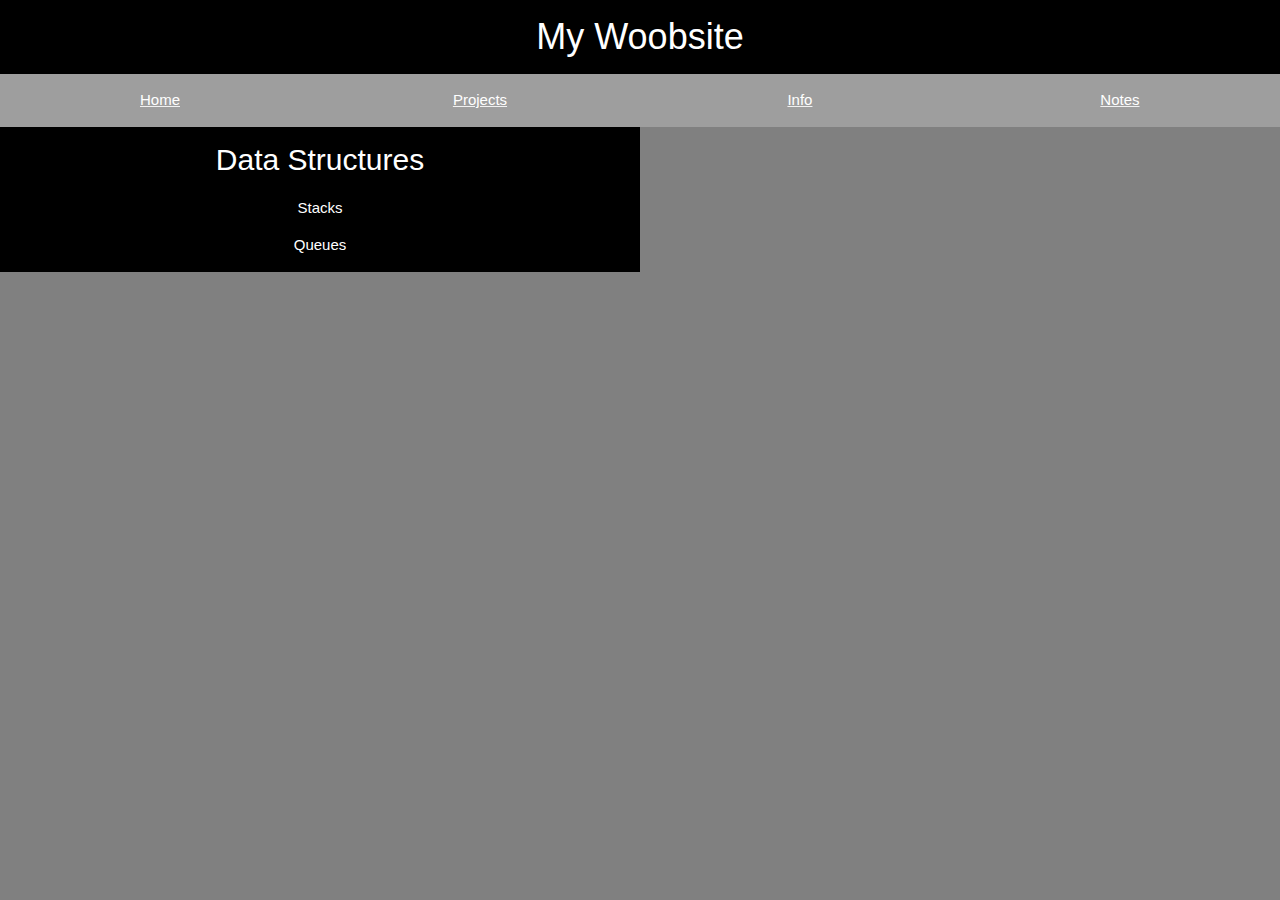
<file: Chapter13.html>
<!DOCTYPE html>
<html>
<script language='javascript'>
function hide(){
   document.getElementById('Stacks').style.display = "none";
   document.getElementById('Queues').style.display = "none";
}
</script>
<title> Chapter 13 </title>
<head>
<link rel="stylesheet" href="style.css">
<link rel="stylesheet" href="https://www.w3schools.com/w3css/4/w3.css">
<script src="http://www.w3schools.com/lib/w3.js"></script>
</head>

<body style="background-color:gray;">
<div class="w3-row">
	<div class="w3-col l12 w3-black w3-center"><h1>My Woobsite</h1></div>
</div>
<div class="w3-row">
  <div class="w3-col l3 w3-gray w3-text-light-gray w3-hover-text-black w3-hover-light-gray w3-center"><a href="index.html"><p>Home</p></a></div>
  <div class="w3-col l3 w3-gray w3-text-light-gray w3-hover-text-black w3-hover-light-gray w3-center"><a href="App.html"><p>Projects</p></a></div>
  <div class="w3-col l3 w3-gray w3-text-light-gray w3-hover-text-black w3-hover-light-gray  w3-center"><a href="Info.html"><p>Info</p></a></div>
  <div class="w3-col l3 w3-gray w3-text-light-gray w3-hover-text-black w3-hover-light-gray  w3-center"><a href="Notes.html"><p>Notes</p></a></div>
</div>
<div class="w3-row">
	<div class="w3-col l6 w3-black w3-center">
		<h2> Data Structures </h2>
		<h4> </h4>
		<p onclick="w3.toggleShow('#Stacks');w3.hide('#Queues')">Stacks</p> 
		<p onclick="w3.toggleShow('#Queues');w3.hide('#Stacks')">Queues</p> 
		</div>
	<div   id = "Stacks" class="w3-col l6 w3-black w3-right"><p><a href="file:///U:\Y12 Computing Python\Stacks.py" download="Stacks.py">Stacks</a></p></div>
	<div   id = "Queues" class="w3-col l6 w3-black w3-right"><p><a href="file:///U:\Y12 Computing Python\Queue.py" download="Queue.py">Queues</a></p></div>

</div>
<script>
window.onload=hide ;
</script>
</body>
</html>
</file>
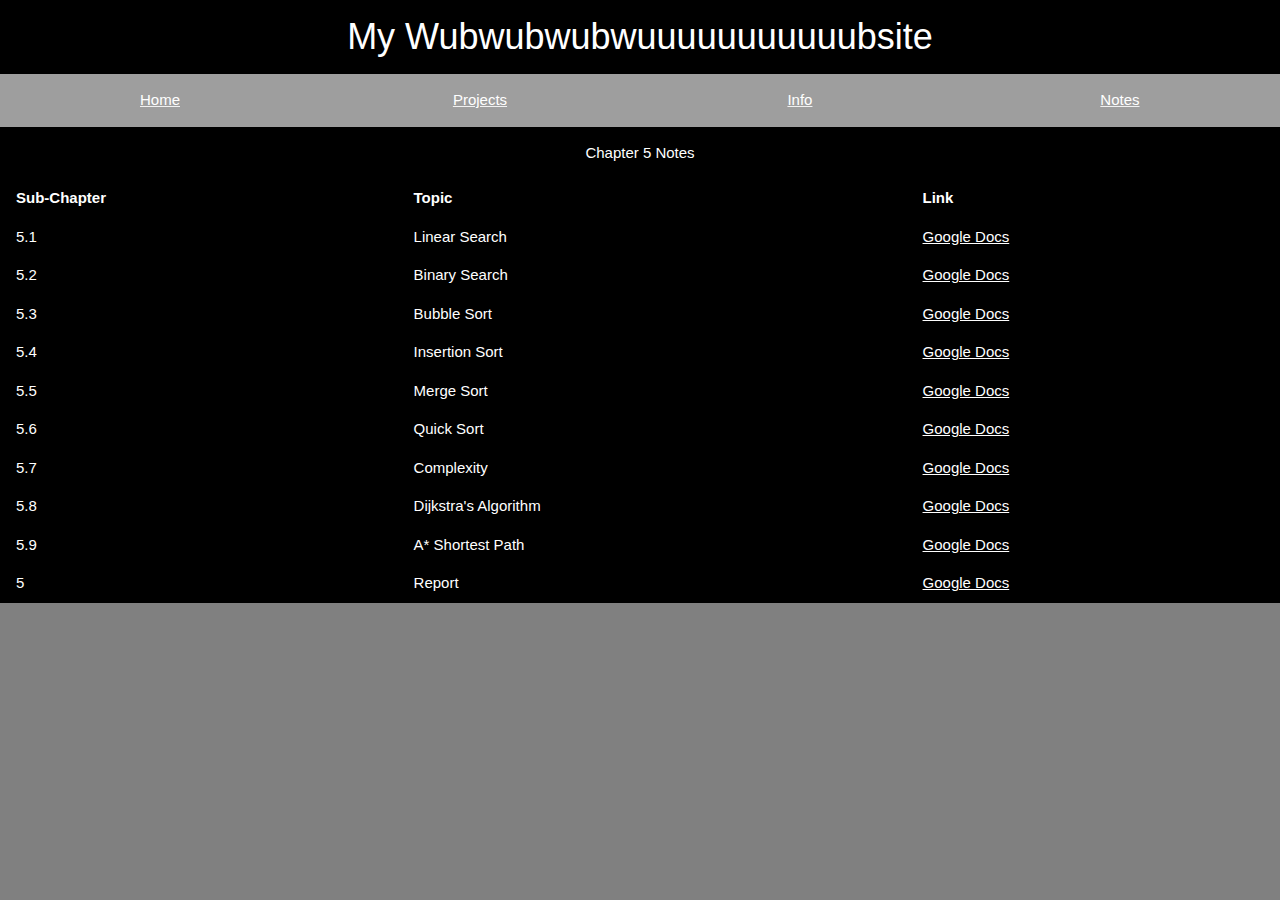
<file: Chapter5.html>
<!DOCTYPE html>
<html>
<title> Chapter 5 </title>
<head>
<link rel="stylesheet" href="style.css">
<link rel="stylesheet" href="https://www.w3schools.com/w3css/4/w3.css">
<script src="http://www.w3schools.com/lib/w3.js"></script>
</head>

<body style="background-color:gray;">
<div class="w3-row">
	<div class="w3-col l12 w3-black w3-center"><h1>My Wubwubwubwuuuuuuuuuuubsite</h1></div>
</div>
<div class="w3-row">
  <div class="w3-col l3 w3-gray w3-text-light-gray w3-hover-text-black w3-hover-light-gray w3-center"><a href="index.html"><p>Home</p></a></div>
  <div class="w3-col l3 w3-gray w3-text-light-gray w3-hover-text-black w3-hover-light-gray w3-center"><a href="App.html"><p>Projects</p></a></div>
  <div class="w3-col l3 w3-gray w3-text-light-gray w3-hover-text-black w3-hover-light-gray  w3-center"><a href="Info.html"><p>Info</p></a></div>
  <div class="w3-col l3 w3-gray w3-text-light-gray w3-hover-text-black w3-hover-light-gray  w3-center"><a href="Notes.html"><p>Notes</p></a></div>
</div>
<div class="w3-col l12 w3-black w3-center"><p>Chapter 5 Notes</p> 
	<table class="w3-table" id="Grades">
	<tr>
		<th onclick="sortTable(0)">Sub-Chapter</th>
		<th onclick="sortTable(1)">Topic</th>
		<th onclick="sortTable(2)">Link</th>
	</tr>
	<tr>
		<td>5.1</td>
		<td>Linear Search</td>
		<td><a href="https://docs.google.com/document/d/1uoN4sQO8Bq1Uz3lqcCO6Ppr287TgeJsjBM8LgrscZKM/edit">Google Docs</a></td>
	</tr>
	<tr>
		<td>5.2</td>
		<td>Binary Search</td>
		<td><a href="https://docs.google.com/document/d/1-mr9FHNUbm8XrvSOhdI6TChA6L3dpraX9TXCEpSuWbA/edit">Google Docs</a></td>
	</tr>
	<tr>
		<td>5.3</td>
		<td>Bubble Sort</td>
		<td><a href="https://docs.google.com/document/d/1jG3Gq-qQuiVE91C8xi5flNAAlmCTltkYAzCcT1knpXw/edit">Google Docs<a/></td>
	</tr>
	<tr>
		<td>5.4</td>
		<td>Insertion Sort</td>
		<td><a href="https://docs.google.com/document/d/1NotJFVFgQs6roh8InvuRgqnySDRXqFODbLkGjTXZWKY/edit">Google Docs</a></td>
	</tr>
	<tr>
		<td>5.5</td>
		<td>Merge Sort</td>
		<td><a href="https://docs.google.com/document/d/1X6xnXLxh3HI7n0S1KP6k8LQxvRB48pEZCGV1spZOEFI/edit">Google Docs</a></td>
	</tr>
	<tr>
		<td>5.6</td>
		<td>Quick Sort</td>
		<td><a href="https://docs.google.com/document/d/1f42yMpQQkCm0hDZFYgvVyuqtG8kjIN8ALJkZRlcdhUY/edit">Google Docs</a></td>
	</tr>
	<tr>
		<td>5.7</td>
		<td>Complexity</td>
		<td><a href="https://docs.google.com/document/d/1NXZkw69XiL1XSVamJIhneS2xGDFHAZQr19R23b7sL4g/edit">Google Docs</a></td>
	</tr>
	<tr>
		<td>5.8</td>
		<td>Dijkstra's Algorithm</td>
		<td><a href="https://docs.google.com/presentation/d/1Lz_CbaWmnSlSvrcq4Lpb9qUGMzYKp35MKEcGDZ5cUvM/edit#slide=id.p">Google Docs</a></td>
	</tr>
	<tr>
		<td>5.9</td>
		<td>A* Shortest Path</td>
		<td><a href="https://docs.google.com/presentation/d/1ky0w8e5dnARiJ73y8r5KQRH9DMzW3xvwK20Z4ucjjvU/edit#slide=id.p">Google Docs</a></td>
	</tr>
	<tr>
		<td>5</td>
		<td>Report</td>
		<td><a href="https://docs.google.com/document/d/1SB2-2evoA0WGQymCXH50PL1KRvlHkq7_zdZu2nlwAkU/edit">Google Docs</a></td>
	</tr>

<script>
function sortTable(n) {
  var table, rows, switching, i, x, y, shouldSwitch, dir, switchcount = 0;
  table = document.getElementById("Grades");
  switching = true;

  dir = "asc"; 

  while (switching) {

    switching = false;
    rows = table.getElementsByTagName("TR");

    for (i = 1; i < (rows.length - 1); i++) {
      shouldSwitch = false;
      x = rows[i].getElementsByTagName("TD")[n];
      y = rows[i + 1].getElementsByTagName("TD")[n];
      if (dir == "asc") {
        if (x.innerHTML.toLowerCase() > y.innerHTML.toLowerCase()) {
          
          shouldSwitch= true;
          break;
        }
      } else if (dir == "desc") {
        if (x.innerHTML.toLowerCase() < y.innerHTML.toLowerCase()) {
          
          shouldSwitch= true;
          break;
        }
      }
    }
    if (shouldSwitch) {
      
      rows[i].parentNode.insertBefore(rows[i + 1], rows[i]);
      switching = true;
   
      switchcount ++;      
    } else {
      if (switchcount == 0 && dir == "asc") {
        dir = "desc";
        switching = true;
      }
    }
  }
}
</script>
</div>
</body>
</html>
</file>
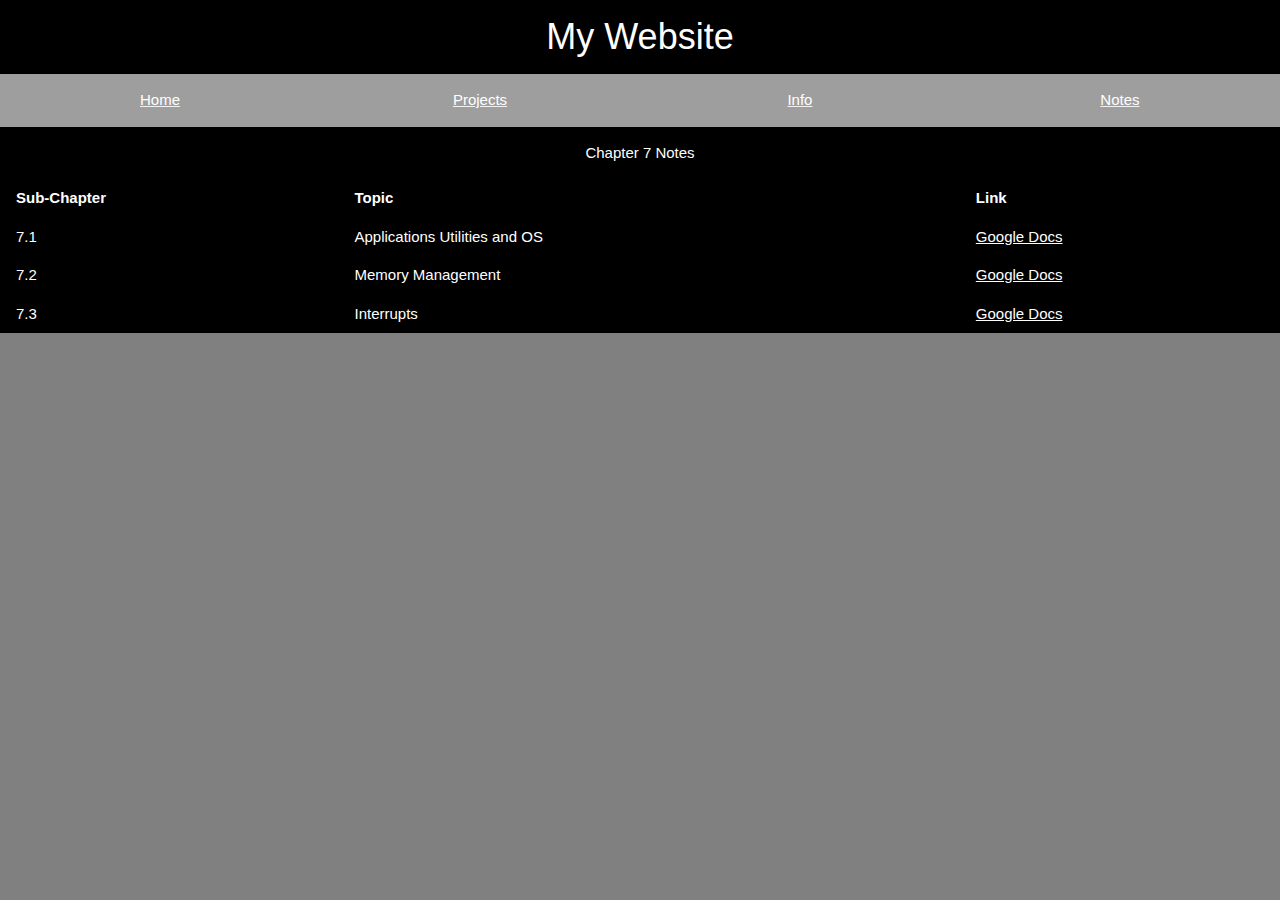
<file: Chapter7.html>
<!DOCTYPE html>
<html>
<title> Chapter 7 </title>
<head>
<link rel="stylesheet" href="style.css">
<link rel="stylesheet" href="https://www.w3schools.com/w3css/4/w3.css">
<script src="http://www.w3schools.com/lib/w3.js"></script>
</head>

<body style="background-color:gray;">
<div class="w3-row">
	<div class="w3-col l12 w3-black w3-center"><h1>My Website</h1></div>
</div>
<div class="w3-row">
  <div class="w3-col l3 w3-gray w3-text-light-gray w3-hover-text-black w3-hover-light-gray w3-center"><a href="index.html"><p>Home</p></a></div>
  <div class="w3-col l3 w3-gray w3-text-light-gray w3-hover-text-black w3-hover-light-gray w3-center"><a href="App.html"><p>Projects</p></a></div>
  <div class="w3-col l3 w3-gray w3-text-light-gray w3-hover-text-black w3-hover-light-gray  w3-center"><a href="Info.html"><p>Info</p></a></div>
  <div class="w3-col l3 w3-gray w3-text-light-gray w3-hover-text-black w3-hover-light-gray  w3-center"><a href="Notes.html"><p>Notes</p></a></div>
</div>
<div class="w3-col l12 w3-black w3-center"><p>Chapter 7 Notes</p> 
	<table class="w3-table" id="Grades">
	<tr>
		<th onclick="sortTable(0)">Sub-Chapter</th>
		<th onclick="sortTable(1)">Topic</th>
		<th onclick="sortTable(2)">Link</th>
	</tr>
	<tr>
		<td>7.1</td>
		<td>Applications Utilities and OS</td>
		<td><a href="https://docs.google.com/document/d/1su2mv9nwMMReFqjJIMW1zr3fSkwTrHB_0wEjmiX2xFY/edit">Google Docs</a></td>
	</tr>
	<tr>
		<td>7.2</td>
		<td>Memory Management</td>
		<td><a href="https://docs.google.com/document/d/1TiekeHoFvQYDxsy3sPKe9Y7eTQ4jsanh0szG5gDDRkQ/edit">Google Docs</a></td>
	</tr>
	<tr>
		<td>7.3</td>
		<td>Interrupts</td>
		<td><a href="https://docs.google.com/document/d/1hwbBk5ecqwHVOeWN5CNrZ8DTB8ZixCXc487Jj3jBEEo/edit">Google Docs<a/></td>
	</tr>
	
<script>
function sortTable(n) {
  var table, rows, switching, i, x, y, shouldSwitch, dir, switchcount = 0;
  table = document.getElementById("Grades");
  switching = true;

  dir = "asc"; 

  while (switching) {

    switching = false;
    rows = table.getElementsByTagName("TR");

    for (i = 1; i < (rows.length - 1); i++) {
      shouldSwitch = false;
      x = rows[i].getElementsByTagName("TD")[n];
      y = rows[i + 1].getElementsByTagName("TD")[n];
      if (dir == "asc") {
        if (x.innerHTML.toLowerCase() > y.innerHTML.toLowerCase()) {
          
          shouldSwitch= true;
          break;
        }
      } else if (dir == "desc") {
        if (x.innerHTML.toLowerCase() < y.innerHTML.toLowerCase()) {
          
          shouldSwitch= true;
          break;
        }
      }
    }
    if (shouldSwitch) {
      
      rows[i].parentNode.insertBefore(rows[i + 1], rows[i]);
      switching = true;
   
      switchcount ++;      
    } else {
      if (switchcount == 0 && dir == "asc") {
        dir = "desc";
        switching = true;
      }
    }
  }
}
</script>
</div>
</body>
</html>
</file>
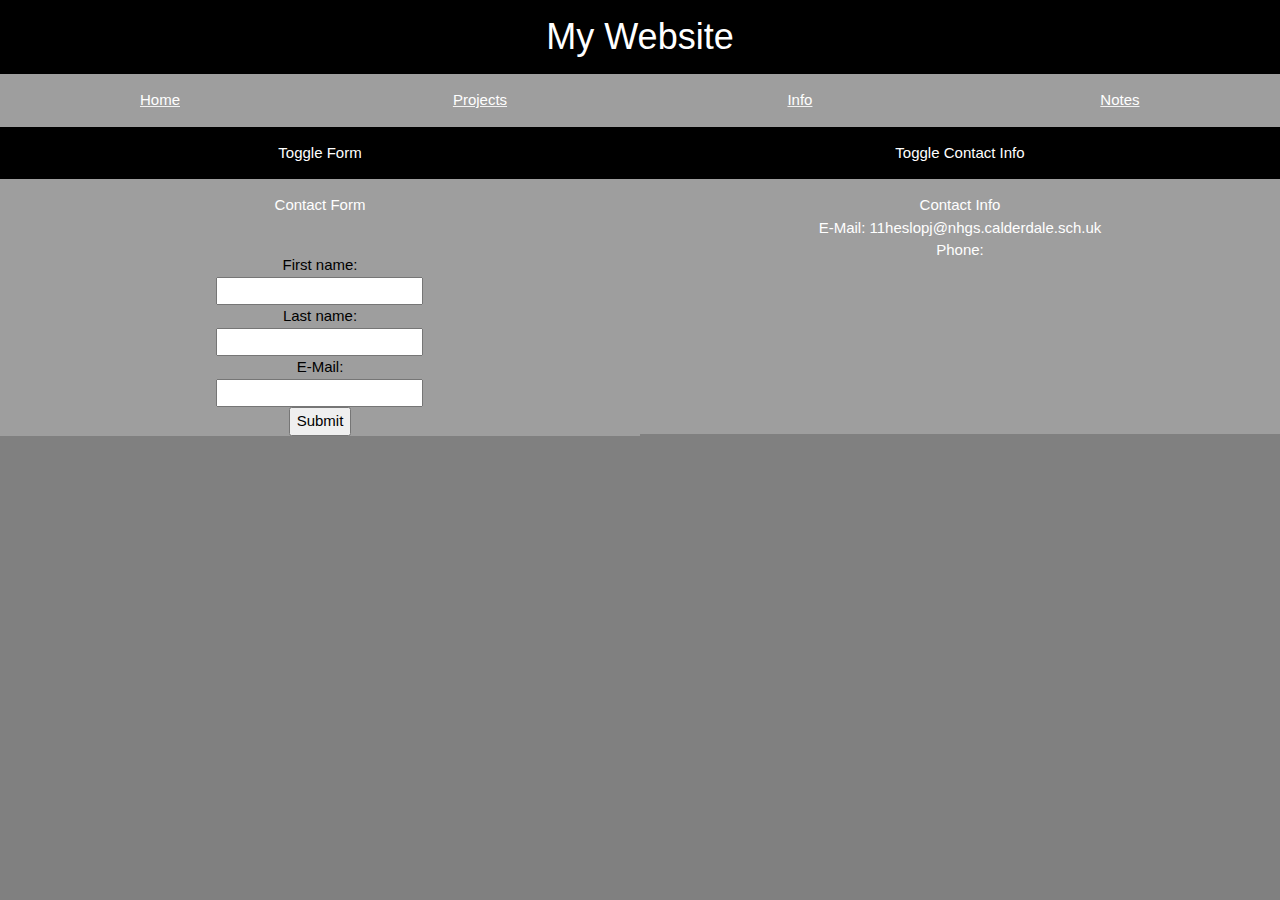
<file: Info.html>
<!DOCTYPE html>
<html>
<title> Info Page </title>
<head>
<link rel="stylesheet" href="style.css">
<link rel="stylesheet" href="https://www.w3schools.com/w3css/4/w3.css">
<script src="http://www.w3schools.com/lib/w3.js"></script>
</head>

<body style="background-color:gray;">
<div class="w3-row">
	<div class="w3-col l12 w3-black w3-center"><h1>My Website</h1></div>
</div>
<div class="w3-row">
  <div class="w3-col l3 w3-gray w3-text-light-gray w3-hover-text-black w3-hover-light-gray w3-center"><a href="index.html"><p>Home</p></a></div>
  <div class="w3-col l3 w3-gray w3-text-light-gray w3-hover-text-black w3-hover-light-gray w3-center"><a href="App.html"><p>Projects</p></a></div>
  <div class="w3-col l3 w3-gray w3-text-light-gray w3-hover-text-black w3-hover-light-gray  w3-center"><a href="Info.html"><p>Info</p></a></div>
  <div class="w3-col l3 w3-gray w3-text-light-gray w3-hover-text-black w3-hover-light-gray  w3-center"><a href="Notes.html"><p>Notes</p></a></div>
</div>
<div class="w3-row w3-black w3-center">
	<div class="w3-col l6  w3-center">
	<p onclick="w3.toggleShow('#Form')">Toggle Form</p> </div>
	<div class="w3-col l6  w3-center">
	<p onclick="w3.toggleShow('#Contact')">Toggle Contact Info</p></div>
</div>	
<div class="w3-row">
	<div id = "Form" class="w3-col l6 w3-gray w3-text-black w3-center w3-left"> <p>Contact Form</p> <br> 
	<form action="mailto:11heslopj@nhgs.calderdale.sch.uk" method="post" enctype="text/plain">
	First name:<br>
	<input type="text" name="firstname"><br>
	Last name:<br>
	<input type="text" name="lastname"><br>
	E-Mail:<br>
	<input type="text" name="E-mail"><br>
	<input type="submit" value="Submit">
	</form></div>
	<div  id = "Contact" class="w3-col l6 w3-grey w3-text-black w3-center w3-right"> <p>Contact Info<br>E-Mail: 11heslopj@nhgs.calderdale.sch.uk<br>Phone:<br><br><br><br><br><br><br><br></p></div>
</div>
</body>
</html>
</file>
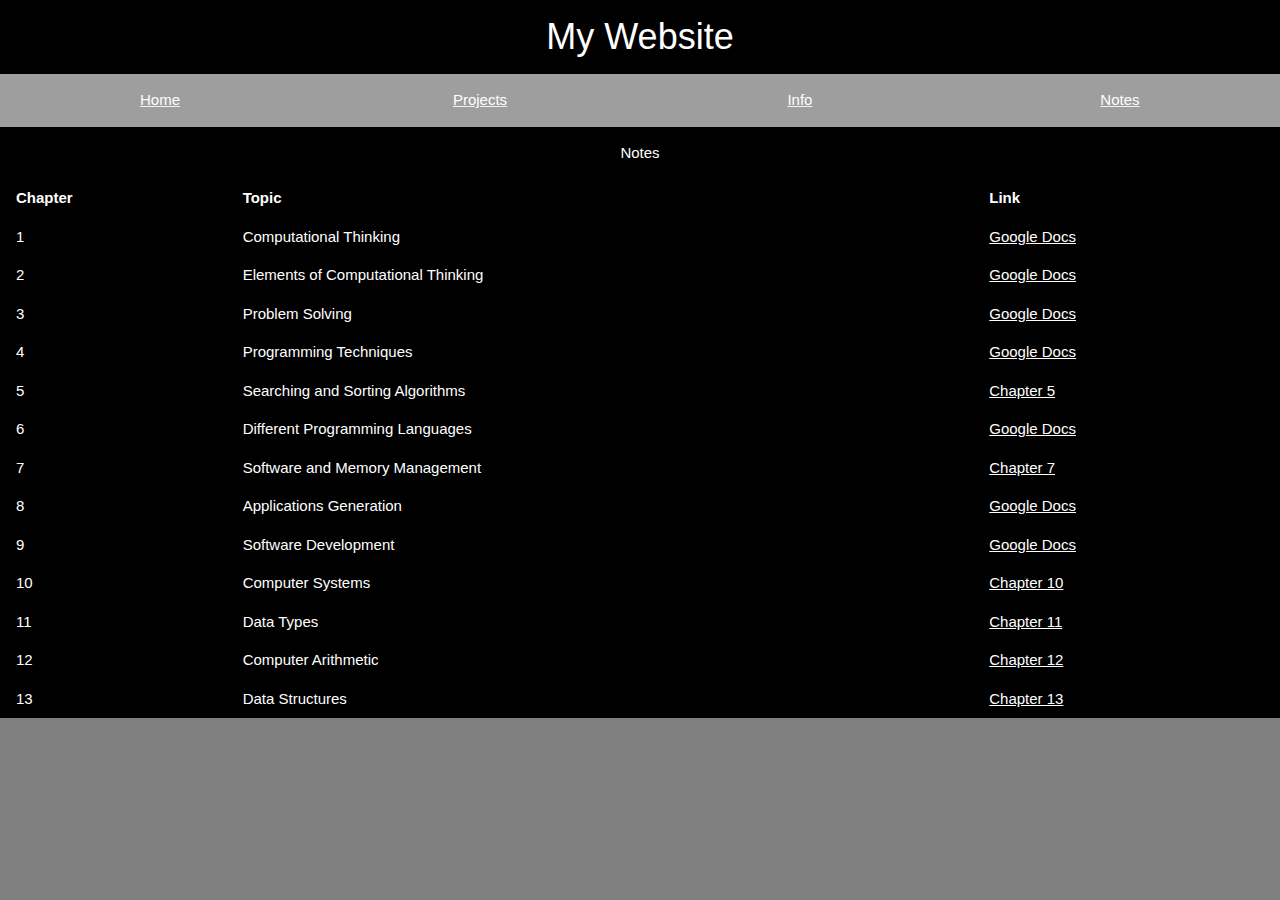
<file: Notes.html>
<!DOCTYPE html>
<html>
<title> Notes Page </title>
<head>
<link rel="stylesheet" href="style.css">
<link rel="stylesheet" href="https://www.w3schools.com/w3css/4/w3.css">
<script src="http://www.w3schools.com/lib/w3.js"></script>
</head>

<body style="background-color:gray;">
<div class="w3-row">
	<div class="w3-col l12 w3-black w3-center"><h1>My Website</h1></div>
</div>
<div class="w3-row">
  <div class="w3-col l3 w3-gray w3-text-light-gray w3-hover-text-black w3-hover-light-gray w3-center"><a href="index.html"><p>Home</p></a></div>
  <div class="w3-col l3 w3-gray w3-text-light-gray w3-hover-text-black w3-hover-light-gray w3-center"><a href="App.html"><p>Projects</p></a></div>
  <div class="w3-col l3 w3-gray w3-text-light-gray w3-hover-text-black w3-hover-light-gray  w3-center"><a href="Info.html"><p>Info</p></a></div>
  <div class="w3-col l3 w3-gray w3-text-light-gray w3-hover-text-black w3-hover-light-gray  w3-center"><a href="Notes.html"><p>Notes</p></a></div>
</div>
<div class="w3-col l12 w3-black w3-center"><p>Notes</p> 
	<table class="w3-table" id="Grades">
	<tr>
		<th onclick="sortTable(0)">Chapter</th>
		<th onclick="sortTable(1)">Topic</th>
		<th onclick="sortTable(2)">Link</th>
	</tr>
	<tr>
		<td>1</td>
		<td>Computational Thinking</td>
		<td><a href="https://docs.google.com/document/d/1X-Wr0_KaBMfpaFL2afdHm-9wxHa23sal2llVifTN8MY/edit">Google Docs</a></td>
	</tr>
	<tr>
		<td>2</td>
		<td>Elements of Computational Thinking</td>
		<td><a href="https://docs.google.com/document/d/1jqUxzN_bKO3Wq0XVbuesm7OFqlq4f5RKWJNjY9NvPzc/edit">Google Docs</a></td>
	</tr>
	<tr>
		<td>3</td>
		<td>Problem Solving</td>
		<td><a href="https://docs.google.com/document/d/1P53gnnhb6xVaYvbqpNAb3lfiGJt0_QExf-iE2dw6GFc/edit">Google Docs<a/></td>
	</tr>
	<tr>
		<td>4</td>
		<td>Programming Techniques</td>
		<td><a href="https://docs.google.com/document/d/10aFqFEhdZTj1_v9ox_EIfpKHAlxsykzBv626G-khiOo/edit">Google Docs</a></td>
	</tr>
	<tr>
		<td>5</td>
		<td>Searching and Sorting Algorithms</td>
		<td><a href="Chapter5.html">Chapter 5</a></td>
	</tr>
	<tr>
		<td>6</td>
		<td>Different Programming Languages</td>
		<td><a href="https://docs.google.com/document/d/1J1weyn9awmom_LdUok31BMnG_OE6-Rlz0GJFOnbR8ZQ/edit">Google Docs</a></td>
	</tr>
	<tr>
		<td>7</td>
		<td>Software and Memory Management</td>
		<td><a href="Chapter7.html">Chapter 7</a></td>
	</tr>
	<tr>
		<td>8</td>
		<td>Applications Generation</td>
		<td><a href="https://docs.google.com/document/d/1iP3XOMDjHljODZQKsTBg7JoiIV1QnYo9-63HAtXWqM0/edit#heading=h.s2up87ijss0x">Google Docs</a></td>
	</tr>
	<tr>
		<td>9</td>
		<td>Software Development</td>
		<td><a href="https://docs.google.com/document/d/1LfhZ_Mln2cgZj4PAF9uq64wgbU9NIM73KX1oXSqEQiU/edit">Google Docs</a></td>
	</tr>
	<tr>
		<td>10</td>
		<td>Computer Systems</td>
		<td><a href="Chapter10.html">Chapter 10</a></td>
	</tr>
	<tr>
		<td>11</td>
		<td>Data Types</td>
		<td><a href="Chapter11.html">Chapter 11</a></td>
	</tr>
	<tr>
		<td>12</td>
		<td>Computer Arithmetic</td>
		<td><a href="Chapter 12.html">Chapter 12</a></td>
	</tr>
	<tr>
		<td>13</td>
		<td>Data Structures</td>
		<td><a href="Chapter13.html">Chapter 13</a></td>
	</tr>

<script>
function sortTable(n) {
  var table, rows, switching, i, x, y, shouldSwitch, dir, switchcount = 0;
  table = document.getElementById("Grades");
  switching = true;

  dir = "asc"; 

  while (switching) {

    switching = false;
    rows = table.getElementsByTagName("TR");

    for (i = 1; i < (rows.length - 1); i++) {
      shouldSwitch = false;
      x = rows[i].getElementsByTagName("TD")[n];
      y = rows[i + 1].getElementsByTagName("TD")[n];
      if (dir == "asc") {
        if (x.innerHTML.toLowerCase() > y.innerHTML.toLowerCase()) {
          
          shouldSwitch= true;
          break;
        }
      } else if (dir == "desc") {
        if (x.innerHTML.toLowerCase() < y.innerHTML.toLowerCase()) {
          
          shouldSwitch= true;
          break;
        }
      }
    }
    if (shouldSwitch) {
      
      rows[i].parentNode.insertBefore(rows[i + 1], rows[i]);
      switching = true;
   
      switchcount ++;      
    } else {
      if (switchcount == 0 && dir == "asc") {
        dir = "desc";
        switching = true;
      }
    }
  }
}
</script>
</div>
</body>
</html>
</file>
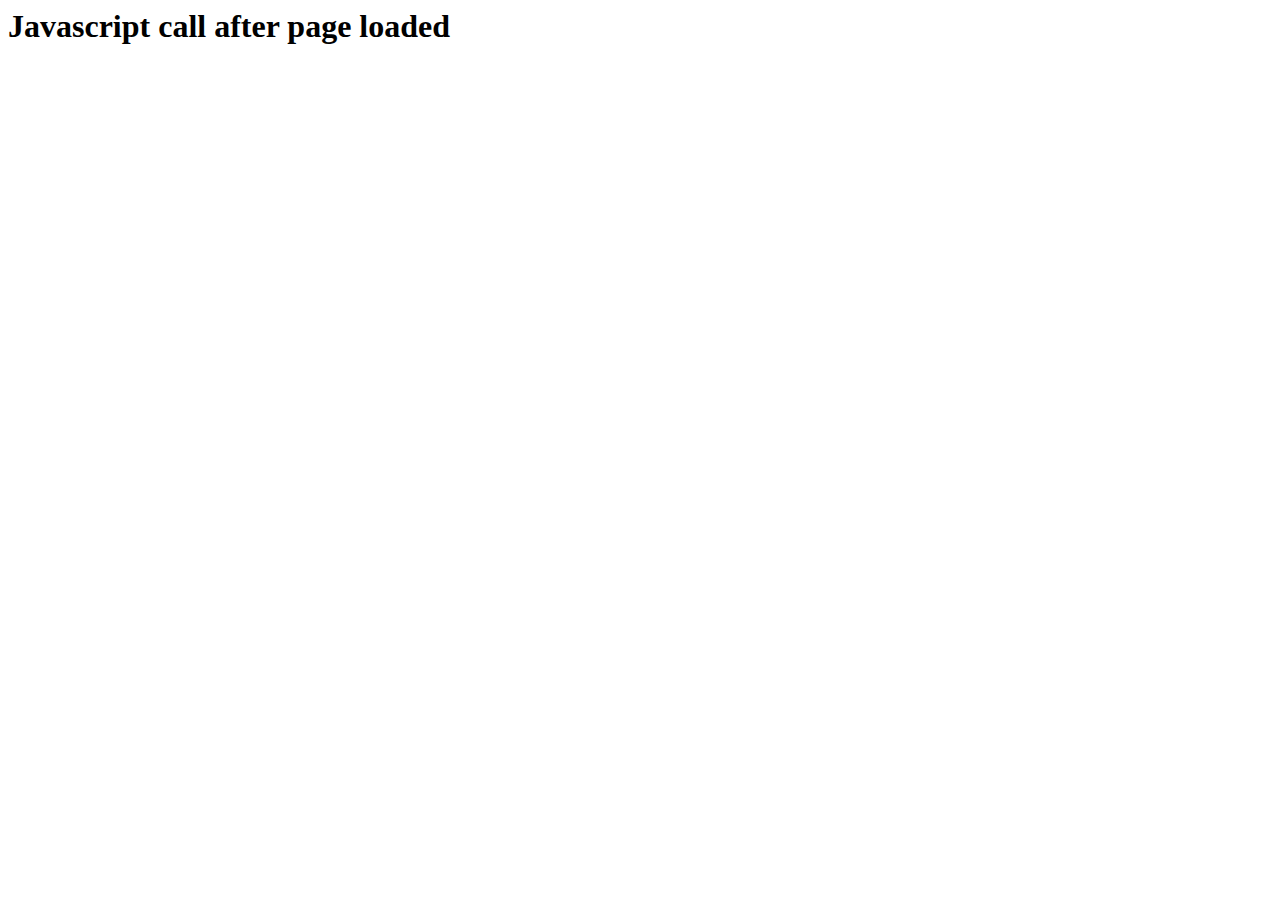
<file: Tests.html>
<html>
<script language='javascript'>
function hide(){
   alert('helo');
}
</script>
<body>
<h1>Javascript call after page loaded</h1>

<script>
//call after page loaded
window.onload=hide ;
</script>
</body>
</html>
</file>
<file: style.css>
body {
    background-color: #ffffff;
}
h1{
	color: #ffffff;
}
h2{
	color: #ffffff;
}
p{
	color: #ffffff;
}
div.Main_Text{ 
	max-width: 500px;
    border: 10px solid blue;
	border-style: groove;
    padding: 5px;
    margin: 5px;
	background-color: #0000cc;
}
div.Heading{
	max-width: 500px;
    border: 10px solid blue;
    padding: 5px;
    margin: 5px;
	background-color: #0000cc;
}
div.SubHeading{
	max-width: 500px;
    border: 10px solid blue;
    padding: 5px;
    margin: 5px;
	background-color: #0000cc;
}
</file>
